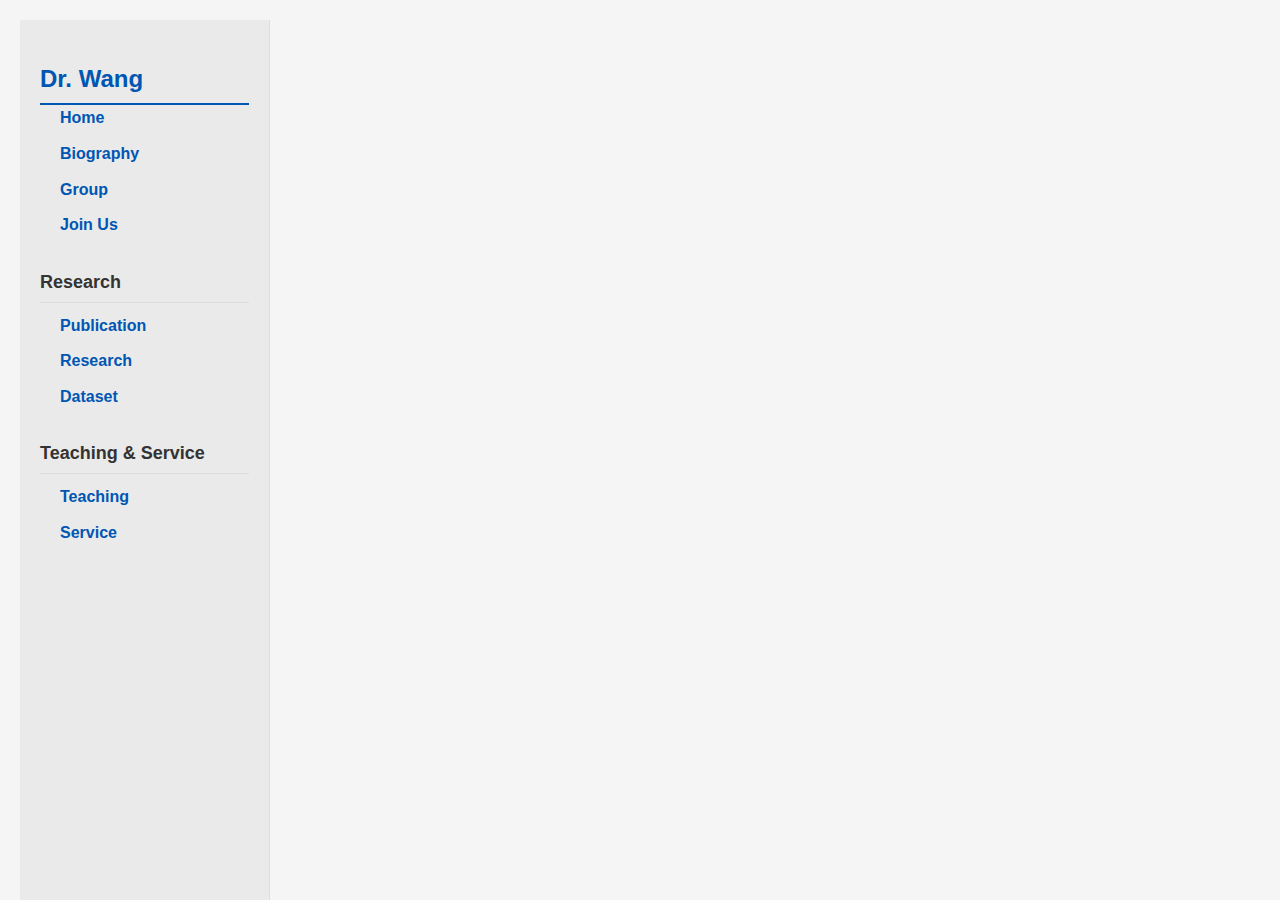
<file: sidebar.html>
<!DOCTYPE html>
<html lang="en">
<head>
    <meta charset="UTF-8">
    <meta http-equiv="X-UA-Compatible" content="IE=edge">
    <meta name="viewport" content="width=device-width, initial-scale=1.0">
    <link rel="stylesheet" href="styles.css">
    <title>Join Us - Dr. Wang</title>
</head>
<body>
  <div class="container">
<div class="hamburger" onclick="toggleSidebar()">☰</div>
<aside class="sidebar-container">
    <h2>Dr. Wang</h2>
    <nav>
        <div class="section">
            <ul>
                <li><a href="index.html">Home</a></li>
                <li><a href="biography.html">Biography</a></li>
                <li><a href="group.html">Group</a></li>
                <li><a href="join-us.html">Join Us</a></li>
            </ul>
        </div>
        <div class="section">
            <h3>Research</h3>
            <ul>
                <li><a href="publications.html">Publication</a></li>
                <li><a href="research.html">Research</a></li>
                <li><a href="datasets.html">Dataset</a></li>
            </ul>
        </div>
        <div class="section">
            <h3>Teaching & Service</h3>
            <ul>
                <li><a href="teaching.html">Teaching</a></li>
                <li><a href="service.html">Service</a></li>
            </ul>
        </div>
    </nav>
</aside>
</file>
<file: styles.css>
* {
    box-sizing: border-box;
    margin: 0;
    padding: 0;
}

body {
    font-family: Arial, sans-serif;
    line-height: 1.6;
    background-color: #f5f5f5;
    color: #333;
    padding: 20px;
}

.container {
    display: flex;
    max-width: 100%;
    width: 100%;
    background-color: white;
    box-shadow: 0 0 10px rgba(0, 0, 0, 0.1);
}


.content {
    flex: 1;
    padding: 20px;
    margin-left: 250px; 
}




.sidebar h2 {
    font-size: 24px;
    margin-bottom: 20px;
}

.section {
    margin-bottom: 30px;
}

.section h3 {
    font-size: 18px;
    color: #333;
    font-weight: bold;
    border-bottom: 1px solid #ddd;
    margin-bottom: 10px;
    padding-bottom: 5px;
}

.sidebar-container nav ul {
    list-style-type: none;
    padding-left: 0;
}

.sidebar-container nav ul li {
    margin-bottom: 10px;
}

.sidebar-container nav ul li a {
    text-decoration: none;
    color: #0056b3;
    font-weight: bold;
    transition: color 0.3s;
}

.sidebar-container nav ul li a:hover {
    color: #0073e6;
}


.content {
    flex: 1;
    padding: 20px;
}

header {
    text-align: center;
    margin-bottom: 20px;
}

.profile-pic {
    width: 150px;
    border-radius: 50%;
    margin-top: 10px;
}

.highlight {
    background-color: #fffae5;
    border: 1px solid #ddd;
    padding: 15px;
    margin-bottom: 20px;
}

h1, h2 {
    color: #0056b3;
}

h2 {
    margin-top: 20px;
    border-bottom: 2px solid #0056b3;
    padding-bottom: 5px;
}

ul {
    list-style-type: disc;
    margin-left: 20px;
}


.profile-header {
    margin-bottom: 20px;
}

.profile-container {
    display: flex;
    align-items: flex-start;
    justify-content: space-between;
}

.profile-pic {
    width: 150px;
    height: auto;
    border-radius: 5px;
    margin-right: 20px;
}

.profile-details {
    flex: 2;
    text-align: left;
    line-height: 1.2;
}

.profile-right-image {
    flex: 1;
    display: flex;
    justify-content: flex-end;
}

.right-image {
    width: 400px; /* Adjust the width as needed */
    height: auto;
}

.sidebar-container nav ul li a.active {
    color: black; /* Make the active link color black */
}

.students-grid {
    display: grid;
    grid-template-columns: repeat(auto-fit, minmax(150px, 1fr));
    gap: 20px;
    margin-top: 20px;
}

.student {
    text-align: center;
}

.student-pic {
    width: 120px;
    height: 120px;
    object-fit: cover;
    border-radius: 10px;
    margin-bottom: 10px;
}

.section-title {
    font-size: 1.5em;
    color: #003366;
    margin-top: 30px;
    border-bottom: 2px solid #ccc;
    padding-bottom: 5px;
}


.student img {
    width: 100px; /* Adjust the size as needed */
    height: 100px;
    border-radius: 50%; /* Makes the image round */
    margin-right: 10px;
}

.student p {
    margin: 0;
}


.group-title {
    font-size: 2em;
    color: #003366;
    border-bottom: 2px solid #ccc;
    margin-bottom: 20px;
}

.section-title {
    font-size: 1.5em;
    color: #003366;
    margin-top: 20px;
    margin-bottom: 10px;
}

.principal-investigator {
    display: flex;
    align-items: center;
    margin-bottom: 30px;
}

.investigator-pic {
    width: 150px; /* Adjust the size as needed */
    height: auto;
    border-radius: 10px;
    margin-right: 20px;
}

.investigator-details {
    font-size: 1em;
    color: #333;
}

.investigator-details a {
    color: #0056b3;
    text-decoration: none;
    font-weight: bold;
}

.investigator-details a:hover {
    text-decoration: underline;
}

@media (max-width: 600px) {

    .content {
        flex: 1;
        padding: 20px;
        margin-left: 0px; 
    }
    
    .investigator-pic {
        width: 80px;
        height: 80px;
    }

    .student-pic {
        width: 60px;
        height: 60px;
    }

    .section-title {
        font-size: 1em;
    }
}


.sidebar {
    padding: 20px;
}

/* Hamburger icon styles */
/* General sidebar styles */
.sidebar-container {
    width: 250px;
    background-color: #eaeaea;
    padding: 20px;
    border-right: 1px solid #ddd;
    height: 110vh; /* Extend the sidebar to the full height of the viewport */
    box-sizing: border-box; /* Include padding in the total height */
    position: fixed;

}

/* Hamburger icon styles */
.hamburger {
    font-size: 30px;
    cursor: pointer;
    position: fixed;
    top: 15px;
    right: 20px;
    z-index: 1100;
    display: none; /* Hidden by default */
}

/* Mobile styles: Hide the sidebar and show the hamburger icon */
@media (max-width: 768px) {
    .sidebar-container {
        transform: translateX(-100%); /* Hide the sidebar off-screen */
    }

    .sidebar-container.open {
        transform: translateX(0); /* Slide the sidebar into view */
    }

    .hamburger {
        display: block; /* Show the hamburger icon */
    }
}

.collapsible-content {
    margin-bottom: 20px;
  }
  
  .collapsible-content.collapsed {
    display: none;
  }
  
  .collapsible-header {
    cursor: pointer;
    user-select: none;
  }

  .toggle-indicator {
    font-size: 0.6em;
    color: #555;
    margin-left: 5px;
  }
  
  

/* Main publications section */
.publications-section {
    max-width: 1200px;
    margin: 0 auto;
    padding: 20px;
    background-color: #fff;
    border-radius: 10px;
    box-shadow: 0 2px 10px rgba(0, 0, 0, 0.1);
}
.section-header {
    margin-top: 20px;
    margin-bottom: 10px;
    font-size: 20px;
    font-weight: bold;
    color: #333;
}

.publication {
    margin-bottom: 20px;
}


.section-title {
    font-size: 2em;
    color: #0056b3;
    margin-bottom: 20px;
    border-bottom: 2px solid #0056b3;
    padding-bottom: 5px;
}

.copyright, .publication-summary {
    font-size: 0.9em;
    margin-bottom: 20px;
}

.highlight {
    color: #d9534f;
    font-weight: bold;
}

.csrankings-link {
    color: #0073e6;
    text-decoration: none;
}

.csrankings-link:hover {
    text-decoration: underline;
}

/* Publication item styling */
.publication {
    display: flex;
    align-items: flex-start;
    margin-bottom: 30px;
    border-bottom: 1px solid #ddd;
    padding-bottom: 20px;
}

.publication:last-child {
    border-bottom: none;
    margin-bottom: 0;
    padding-bottom: 0;
}

.publication-image {
    width: 150px;
    height: auto;
    border-radius: 5px;
    margin-right: 20px;
}

.publication-details {
    flex: 1;
}

.publication-details h3 {
    font-size: 1.2em;
    color: #0056b3;
    margin-bottom: 5px;
}

.publication-details p {
    font-size: 0.95em;
    margin-bottom: 5px;
    color: #555;
}

.link {
    font-size: 0.9em;
    color: #0073e6;
    text-decoration: none;
    margin-right: 10px;
    transition: color 0.3s;
}

.link:hover {
    color: #0056b3;
    text-decoration: underline;
}

/* Media queries for responsiveness */
@media (max-width: 768px) {
    .publication {
        flex-direction: column;
        align-items: flex-start;
    }

    .publication-image {
        width: 100%;
        height: auto;
        margin-bottom: 10px;
    }
}

@media (max-width: 480px) {
    .publications-section {
        padding: 10px;
    }

    .section-title {
        font-size: 1.5em;
    }

    .publication-details h3 {
        font-size: 1em;
    }

    .publication-details p {
        font-size: 0.85em;
    }

    .link {
        font-size: 0.85em;
    }
}




/* Header Section */
.header-section {
    background-color: #2d3e50;
    text-align: center;
    padding: 20px;
}

.header-title {
    color: white;
    font-size: 2.5rem;
    font-weight: bold;
    margin: 0;
    text-transform: uppercase;
}

/* Section Titles */
.section-title {
    font-size: 1.8rem;
    color: #2d3e50;
    font-weight: bold;
    margin-bottom: 10px;
    border-bottom: 2px solid #2d3e50;
    padding-bottom: 5px;
}

/* Bullet Styling */
.bullet {
    display: inline-block; /* Inline-block to make it behave like a bullet */
    width: 8px;
    height: 8px;
    border-radius: 50%;
    background-color: #2d3e50;
    margin-right: 10px; /* Adds space between the bullet and text */
}

.membership-item, .symposium-chair-item, .tpc-work-item, .journal-paper-review-item, .conference-paper-review-item {
    display: flex;
    align-items: center; /* Aligns the text and bullet vertically */
    gap: 10px; /* Adds consistent space between the bullet and text */
    margin-bottom: 8px; /* Space between list items */
    font-size: 1.1rem;
}

/* Remove position: relative from list items */
.membership-item, .symposium-chair-item, .tpc-work-item, .journal-paper-review-item, .conference-paper-review-item {
    position: static; /* Ensures items are not absolutely positioned */
}

/* Membership Section */
.membership-section ul,
.symposium-chair-section ul,
.tpc-work-section ul,
.journal-paper-reviews-section ul,
.conference-paper-reviews-section ul {
    list-style-type: none;
    padding-left: 0; /* Remove default padding */
    margin: 0;
}

.card {
    background-color: #fff;
    border-radius: 8px;
    box-shadow: 0 2px 4px rgba(0, 0, 0, 0.1);
    margin-bottom: 20px;
    padding: 20px;
    transition: transform 0.2s;
}

.card:hover {
    transform: translateY(-5px);
}

.card h2 {
    font-size: 1.8rem;
    color: #2d3e50;
    margin-top: 0;
}

.card p {
    margin: 10px 0;
}

/* Modal styling */
.modal {
    display: none;
    position: fixed;
    z-index: 1000;
    left: 0;
    top: 0;
    width: 100%;
    height: 100%;
    background-color: rgba(0, 0, 0, 0.6);
    overflow: auto;
}

.modal-content {
    background-color: #fff;
    margin: 10% auto;
    padding: 20px;
    border-radius: 8px;
    width: 80%;
    max-width: 600px;
    position: relative;
}

.close {
    position: absolute;
    top: 10px;
    right: 20px;
    font-size: 1.5rem;
    cursor: pointer;
}
</file>
